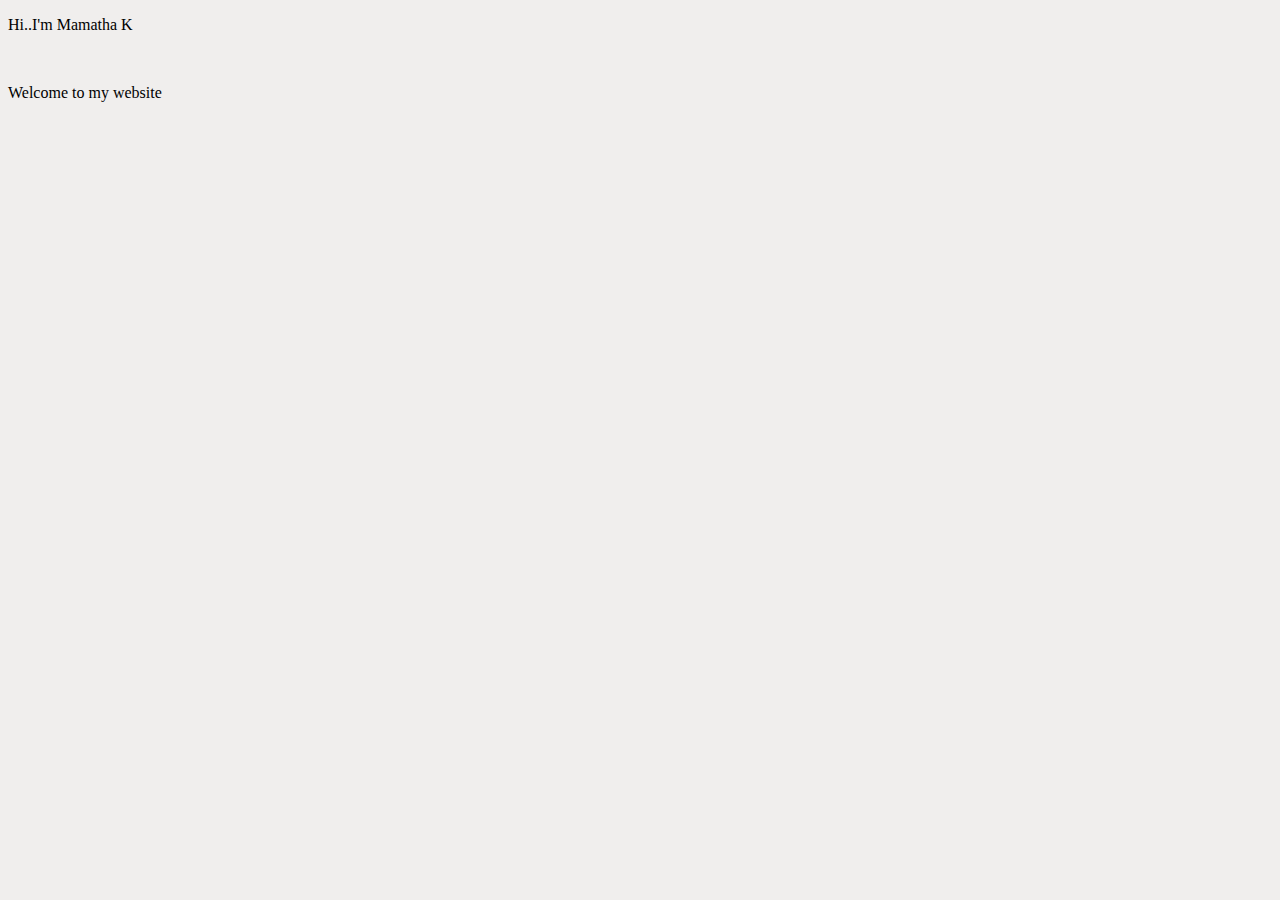
<file: index.html>
<!DOCTYPE html>
<html>
  <head>
    <meta charset="utf-8">
    <title>Mamatha K's Personal Site</title>
    <link rel="stylesheet" href="css/styles.css">
    <link rel="icon" href="images/Mfavicon.png">
  </head>

  <body>
    <div class="Intro">
    <p>Hi..I'm Mamatha K</p>
    <br>
    <p>Welcome to my website</p>
    </div>
  </body>
</html>
</file>
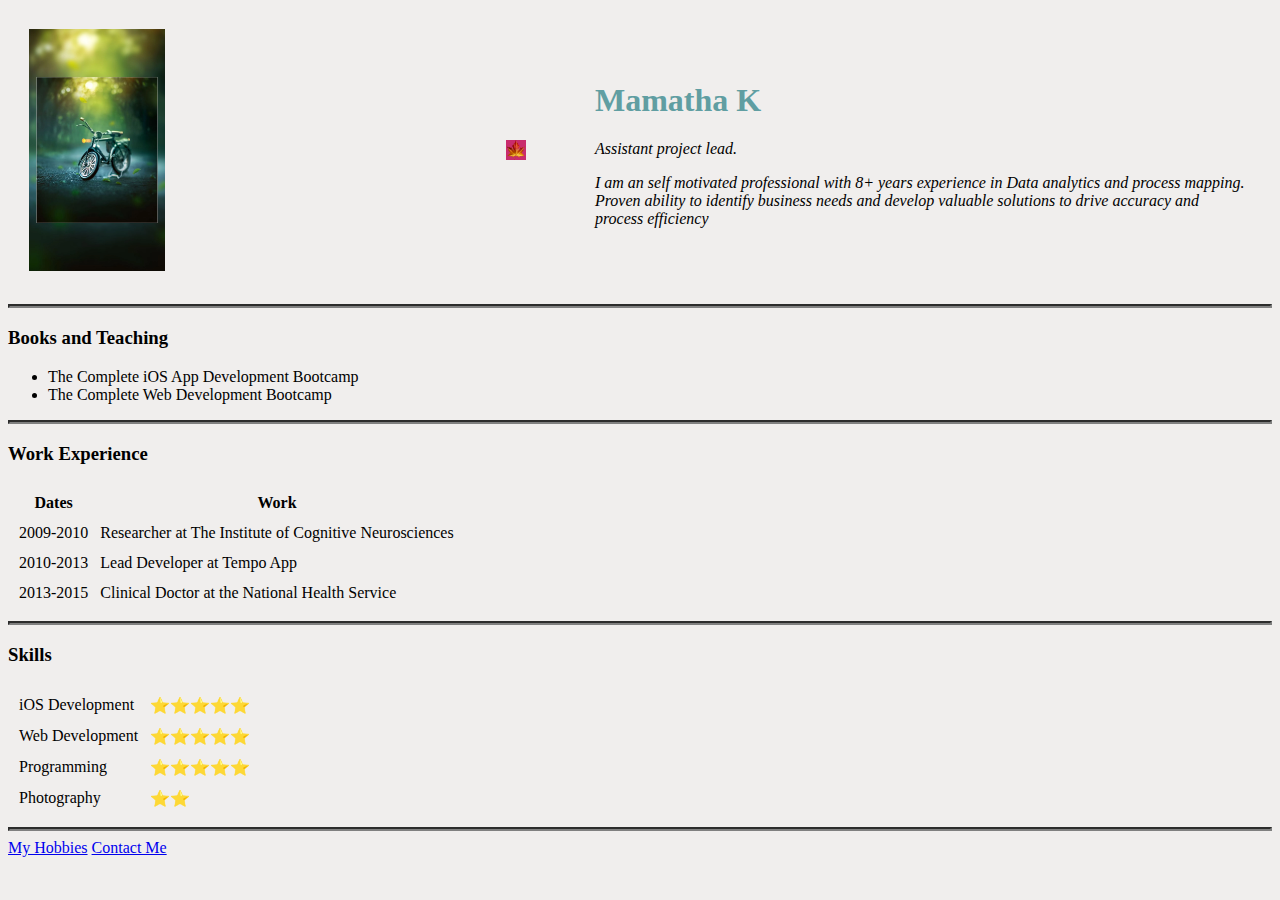
<file: indexold.html>
<!DOCTYPE html>
<html>
  <head>
    <meta charset="utf-8">
    <title>Mamatha K's Personal Site</title>
    <link rel="stylesheet" href="css/styles.css">
  </head>

  <body>
    <table cellspacing="20">
      <tr>
        <td><img class="profile" src="images/mamathakprofile.jpg" alt="MamathaK profile picture"></td>
        <td><img class="maple" src="images/maple-leaf_1f341.png" alt="mapleleaf" profile picture"></td>
        <td><h1>Mamatha K</h1>
        <p><em>Assistant project lead.</p>
        <p>I am an self motivated professional with 8+ years experience in Data analytics and process mapping. Proven ability to identify business needs and develop valuable solutions to drive accuracy and process efficiency </p></td>
      </tr>
    </table>
    <hr>
    <h3 id="hobbies">Books and Teaching</h3>
    <ul>
      <li>The Complete iOS App Development Bootcamp</li>
      <li>The Complete Web Development Bootcamp</li>
    </ul>
    <hr>
    <h3>Work Experience</h3>
    <table cellspacing="10">
      <thead>
        <tr>
          <th>Dates</th>
          <th>Work</th>
        </tr>
      </thead>
      <tbody>
        <tr>
          <td>2009-2010</td>
          <td>Researcher at The Institute of Cognitive Neurosciences</td>
        </tr>
        <tr>
          <td>2010-2013</td>
          <td>Lead Developer at Tempo App</td>
        </tr>
        <tr>
          <td>2013-2015</td>
          <td>Clinical Doctor at the National Health Service</td>
        </tr>
      </tbody>
    </table>
    <hr>
    <h3>Skills</h3>
    <table cellspacing="10">
      <tr>
        <td>iOS Development</td>
        <td>⭐️⭐️⭐️⭐️⭐️</td>
      </tr>
      <tr>
        <td>Web Development</td>
        <td>⭐️⭐️⭐️⭐️⭐️</td>
      </tr>
       <tr>
        <td>Programming</td>
        <td>⭐️⭐️⭐️⭐️⭐️</td>
      </tr>
      <tr>
        <td>Photography</td>
        <td>⭐️⭐️</td>
      </tr>
    </table>
    <hr>
    <a href="hobbies.html">My Hobbies</a>
    <a href="contact-me.html">Contact Me</a>
  </body>
</html>
</file>
<file: css/styles.css>
body {
        background-color:#F0EEED;
      }
      hr{
        background-color:#F0EEED;
        border-style: inset;
        border-width:2px;
        border-color:grey;
      }
      img {
       width:30%;
       height:45%;
      }
      h1,h3:hover
      {
        color: #609EA2;
      }
/*
#hobbies {
      background-color:red;     
}
*/
.maple {
     background-color: #C92C6D;
}
.profile {
       background-color: #609EA2;
       width:30%;
       height:35%;
}
#intro {
      background-color:  #609EA2;     
      
}
</file>
